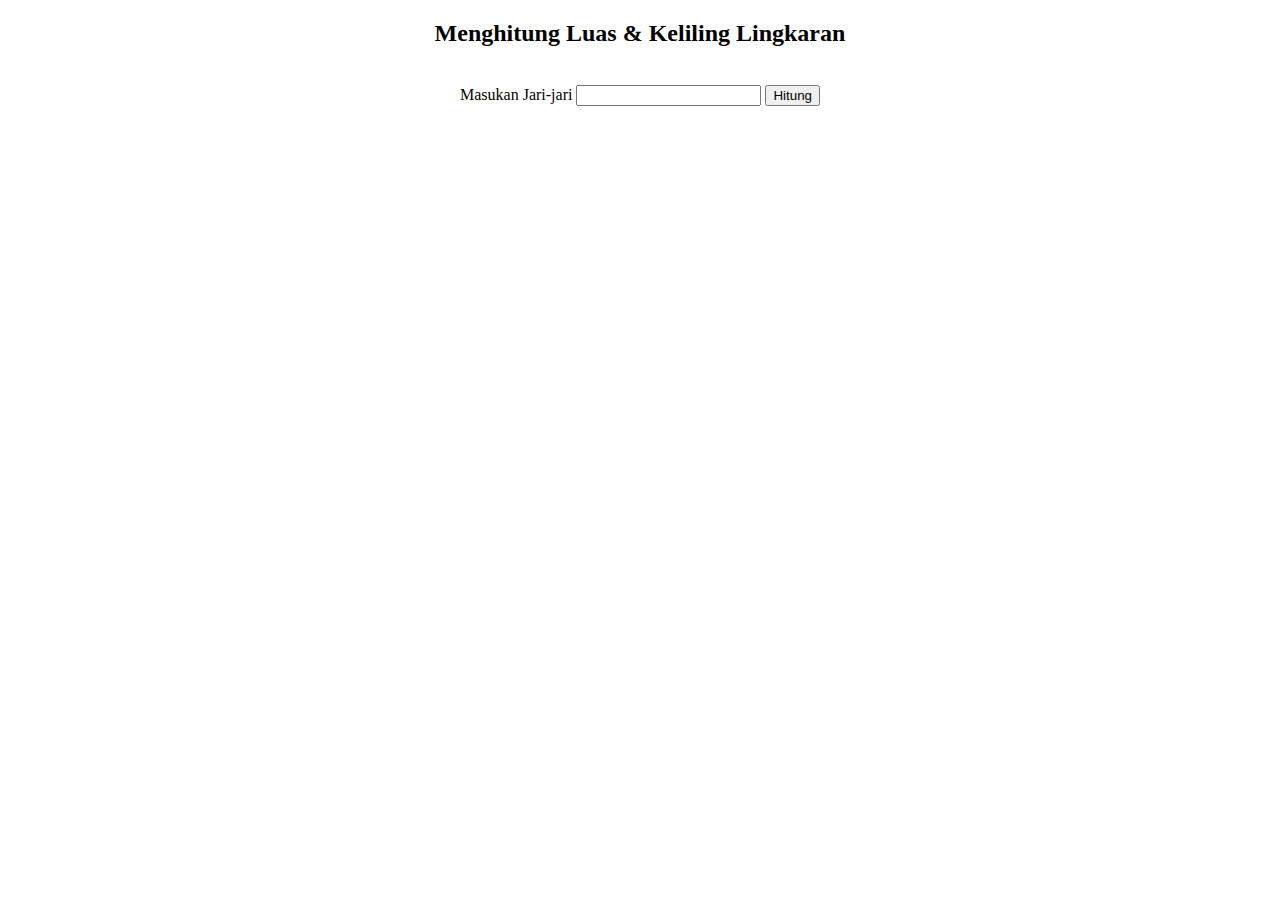
<file: tugas11/index.html>
<!DOCTYPE html>
<html lang="en">
<head>
    <meta charset="UTF-8">
    <meta name="viewport" content="width=device-width, initial-scale=1.0">
    <title>Menghitung Lingkaran</title>
</head>
<body>

    <!-- style css -->
    <style>
        body { text-align: center; }
    </style>
</head>
<body>
    <h2>Menghitung Luas & Keliling Lingkaran</h2>
    <br>
    <span>Masukan Jari-jari </span><input type="number" id="jari">
    <button onclick="hitung()">Hitung</button>
    <p id="luasHasil"></p>
    <p id="kelilingHasil"></p>
    
    <!-- javascript -->
    <script>
        function hitung() {
            const phi = 3.14
            let r = document.getElementById("jari").value
            //luas lingkaran
            let luasHasil = document.getElementById("luasHasil")
            let luas = phi * (r * r)
            luasHasil.innerText = "Luas Lingkaran : " + luas + " cm2"
            //keliling lingkaran
            let kelilingHasil = document.getElementById("kelilingHasil")
            let keliling = 2 * phi * r
            kelilingHasil.innerHTML = "Keliling Lingkaran : " + keliling + " cm"
        }
    </script>
</body>
</html>
</file>
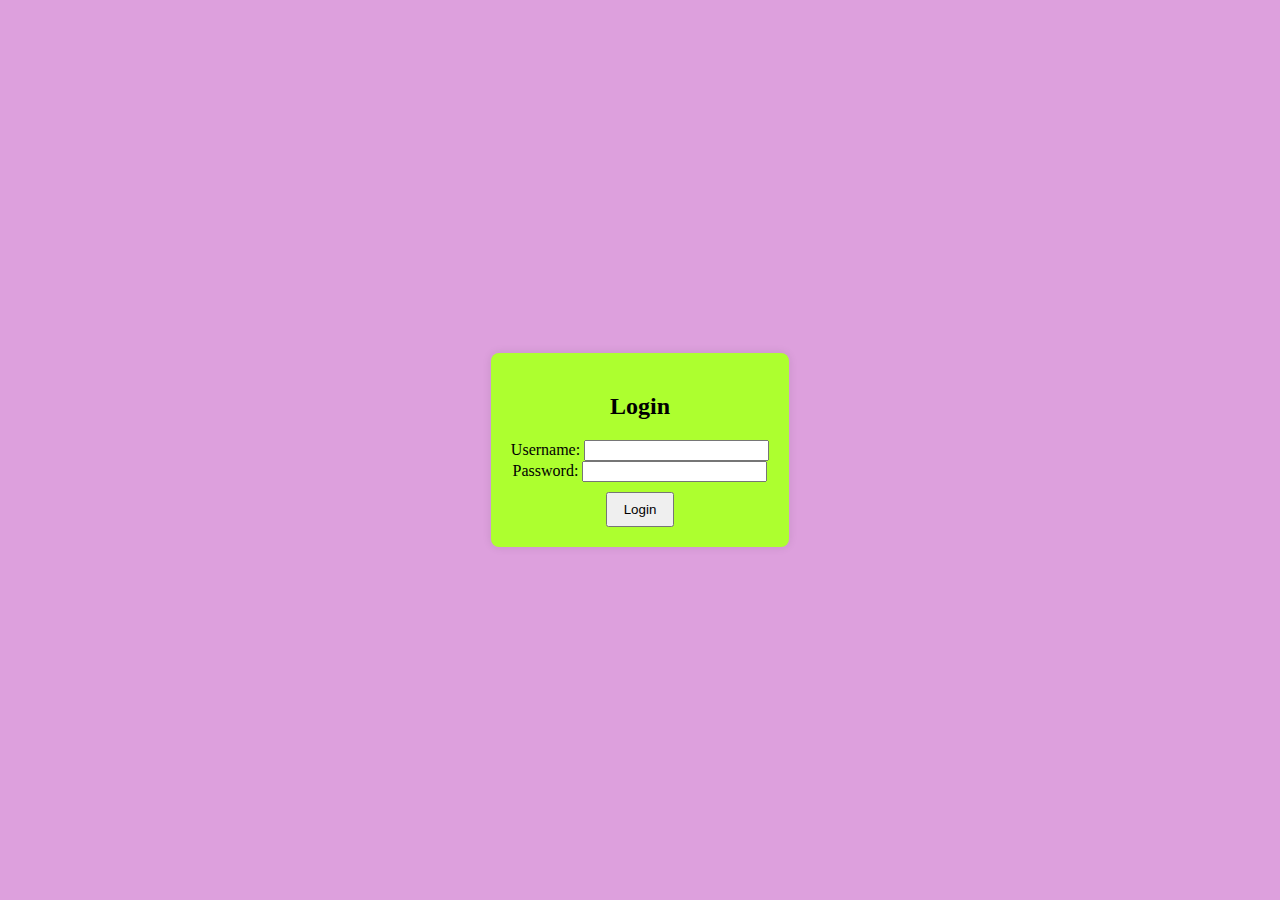
<file: tugas12/index.html>
<!DOCTYPE html>
<html lang="en">

<head>
    <meta charset="UTF-8">
    <meta name="viewport" content="width=device-width, initial-scale=1.0">
    <title>Login Page</title>
    <style>
        body {
            margin: 0;
            display: flex;
            align-items: center;
            justify-content: center;
            height: 100vh;
            background-color: plum;
        }

        .container {
            background-color: greenyellow;
            padding: 20px;
            border-radius: 8px;
            box-shadow: 0 0 10px rgba(0, 0, 0, 0.1);
            text-align: center;
        }

        form {
            display: inline-block;
        }

        button {
            margin-top: 10px;
            padding: 8px 16px;
            cursor: pointer;
        }
    </style>
</head>
<body>
    <div class="container">
        <form id="loginForm">
            <h2>Login</h2>
            <label for="username">Username:</label>
            <input type="text" id="username" name="username" required>
            <br>
            <label for="password">Password:</label>
            <input type="password" id="password" name="password" required>
            <br>
            <button type="button" onclick="validateLogin()">Login</button>
        </form>
    </div>

    <script src="auth.js"></script>
</body>
</html>
</file>
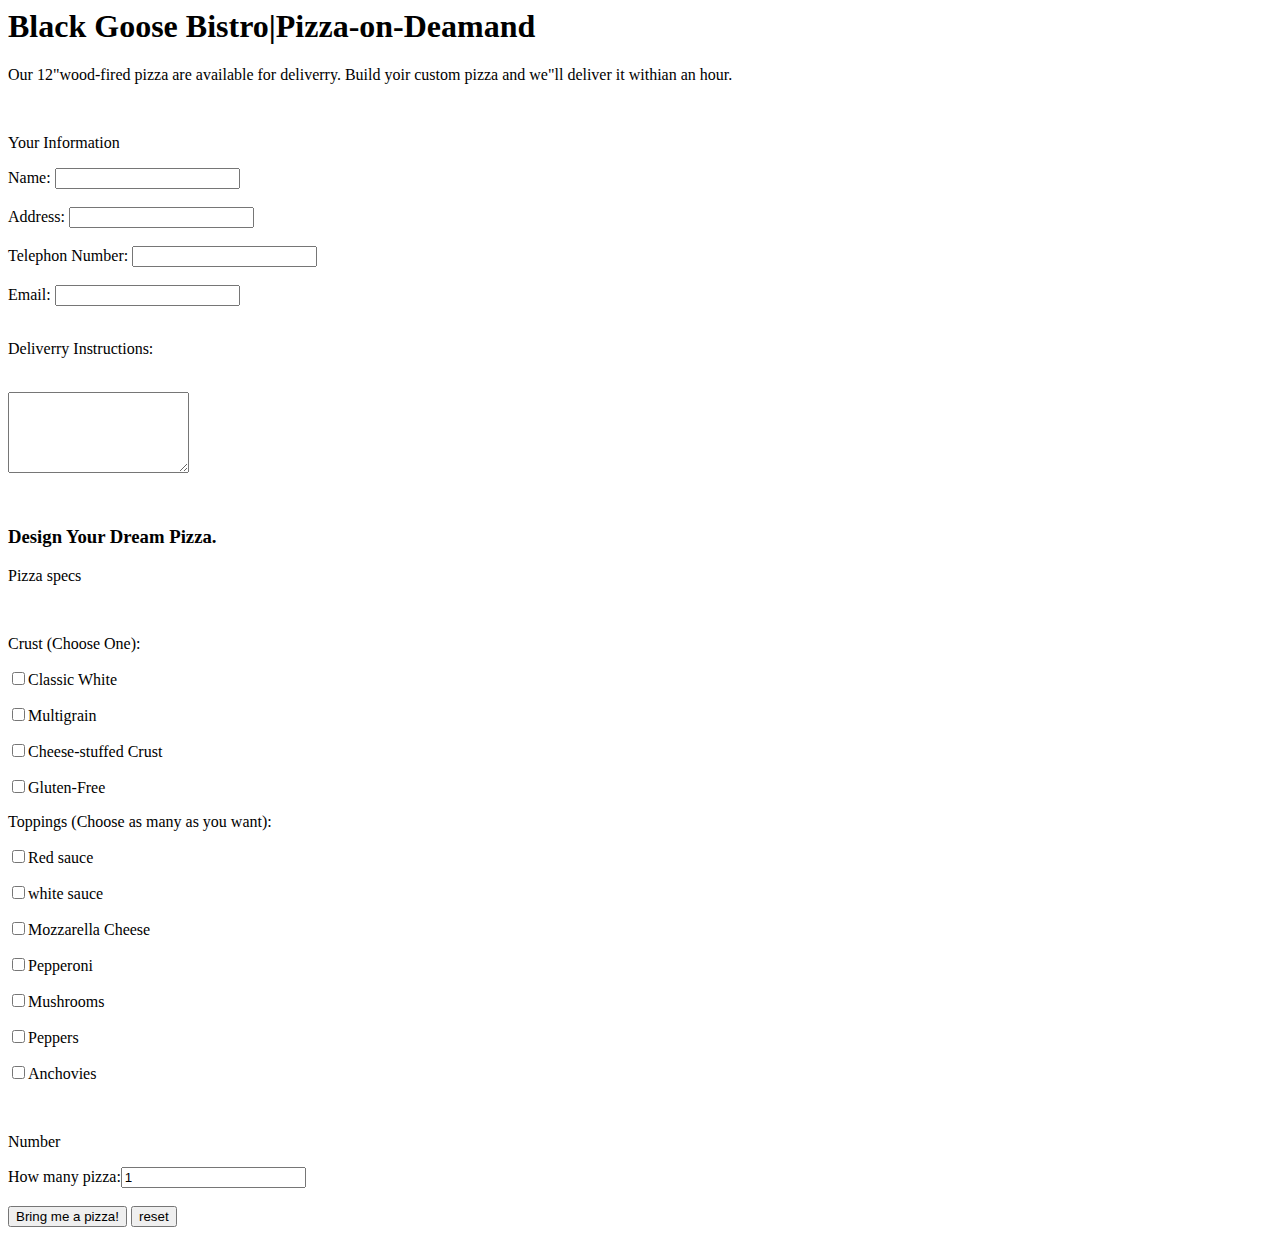
<file: pizza.html>
<html>
    <head>
        <h1>Black Goose Bistro|Pizza-on-Deamand</h1>
    </head>
        <p>Our 12"wood-fired pizza are available for deliverry. Build yoir custom pizza and we"ll deliver it withian an hour.</p>
         <br>
        <p>Your Information</p>
        <form>
            <label>Name:</label>
            <input type="text">
            <br>
            <br>
            
            <label>Address:</label>
            <input type="text">
            <br>
            <br>
            
            <label>Telephon Number:</label>
            <input type="number">
            <br>
            <br>
            
            <label>Email:</label>
            <input type="email">
            <br>
            <br>
            
          <p>Deliverry Instructions:</p>
             <br>
              <textarea close="30" rows="5"></textarea>
        </form>
            <br>
        <h3>Design Your Dream Pizza.</h3>
          <p>Pizza specs</p>
             <br>
          <p>Crust (Choose One):</p>
            <type kotak centang></type>
            <input type="checkbox" ..<p>Classic White</p>
            <type kotak centang></type>
            <input type="checkbox" ..<p>Multigrain</p>
            <type kotak centang></type>
            <input type="checkbox" ..<p>Cheese-stuffed Crust</p>
            <type kotak centang></type>
            <input type="checkbox"   <p>Gluten-Free</p>
          <P>Toppings (Choose as many as you want):</P>
            <type kotak centang></type>
            <input type="checkbox"   <p>Red sauce</p>
            <type kotak centang></type>
            <input type="checkbox"   <p>white sauce</p>
            <type kotak centang></type>
            <input type="checkbox"   <p>Mozzarella Cheese</p>
            <type kotak centang></type>
            <input type="checkbox"   <p>Pepperoni</p>
            <type kotak centang></type>
            <input type="checkbox"   <p>Mushrooms</p>
            <type kotak centang></type>
            <input type="checkbox"   <p>Peppers</p>
            <type kotak centang></type>
            <input type="checkbox"   <p>Anchovies</p>
               <br>
          <p>Number</p>
          <p>How many pizza:<input type="number" value="1"</p>
              <br>
              <br>
          
             <input type="submit" value="Bring me a pizza!">      <input type="submit"value="reset"
            
        
</html>
</file>
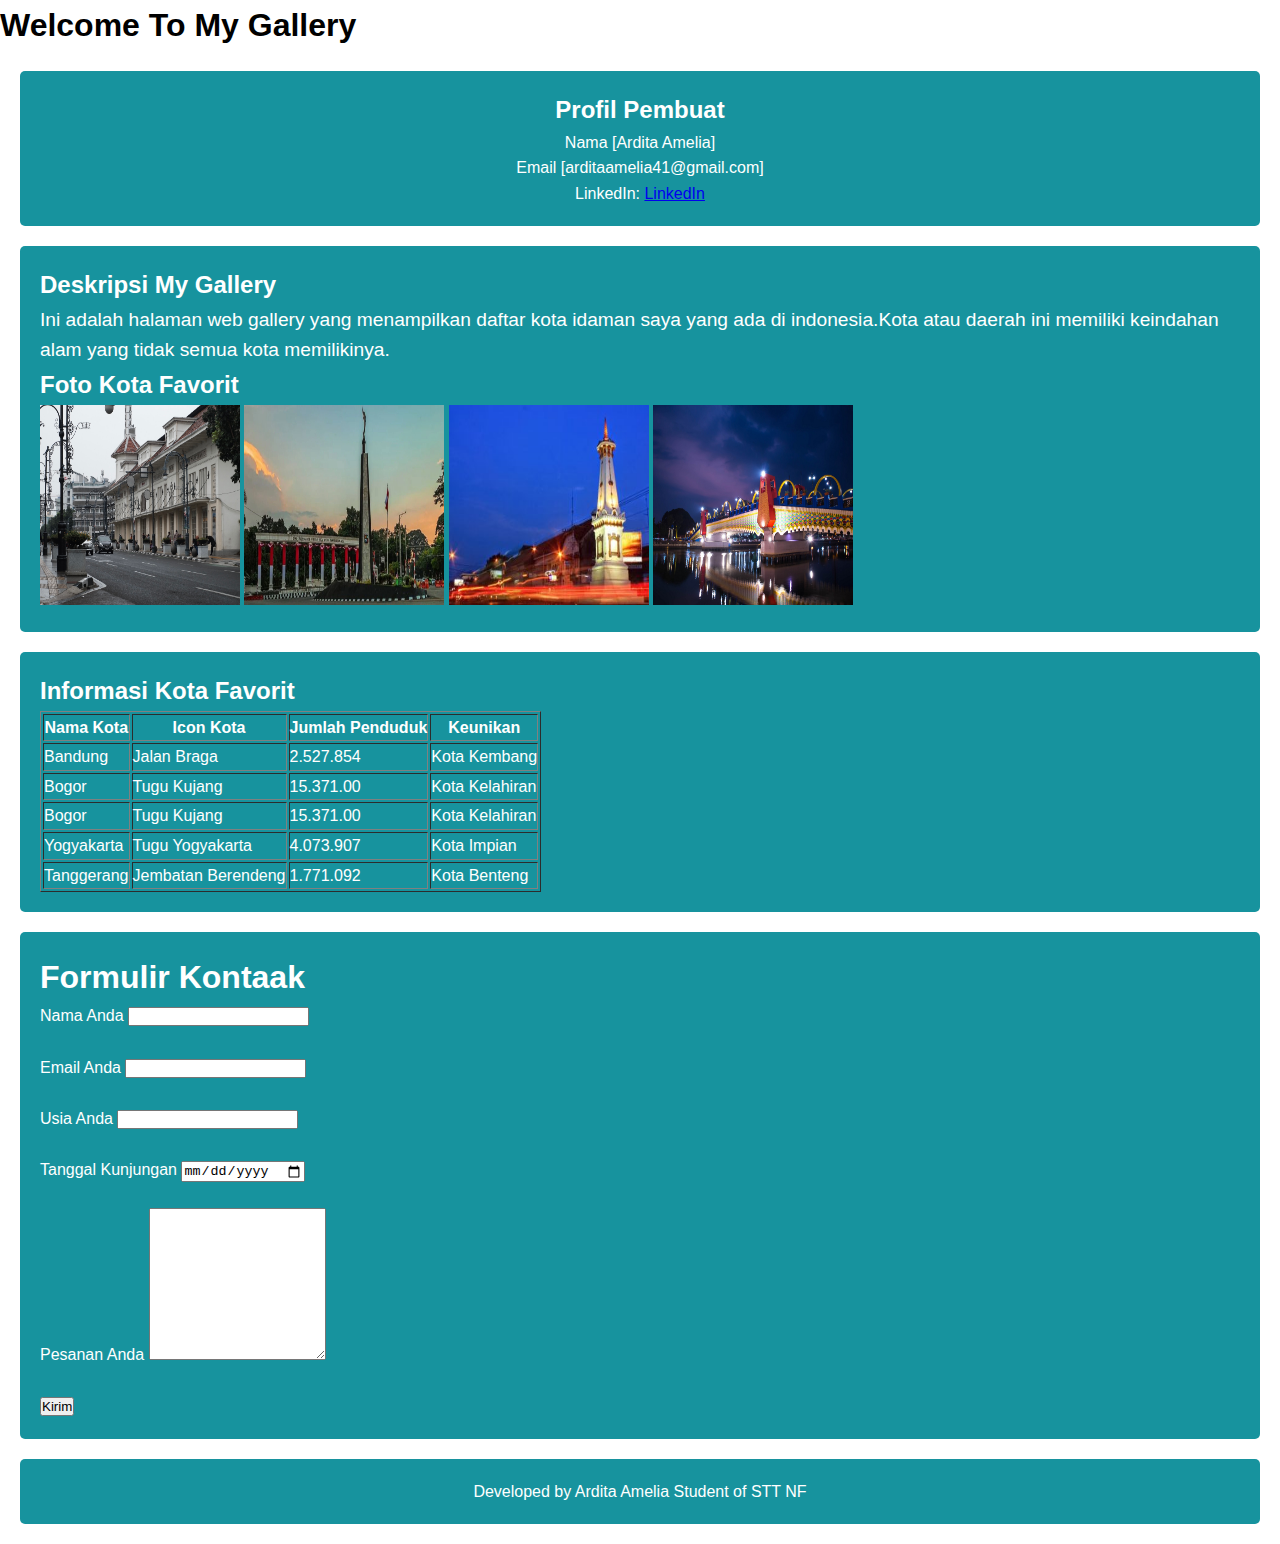
<file: task-2.html>
<!DOCTYPE html>
<html lang="en">
<head>
    <meta charset="UTF-8">
    <meta name="viewport" content="width=device-width, initial-scale=1.0">
    <title>pw 1</title>

    <link rel="stylesheet" href="css.css">
</head>
<body>
    <h1>
        Welcome To My Gallery
    </h1>
    <header>
        <h2>Profil Pembuat</h2>
        <li>Nama [Ardita Amelia]</li>
        <li>Email [arditaamelia41@gmail.com]</li>
        <li>LinkedIn: <a href="https://www.linkedin.com/in/ardita-amelia-830b46293/">LinkedIn</a></li>
    </header>
    
    <section>
        <h2>Deskripsi My Gallery</h2>
        <p>Ini adalah halaman web gallery yang menampilkan daftar kota idaman saya yang ada di indonesia.Kota atau daerah ini memiliki keindahan alam yang tidak semua kota memilikinya.</p>
        <h2>Foto Kota Favorit</h2>
        <img src="foto1.jpeg" alt="" width="200" height="200">
        <img src="foto2.webp" alt=""width="200 " height="200">
        <img src="foto3.jpg" alt=""width="200"height="200">
        <img src="foto4.jpg" alt=""width="200"height="200">
    </section>

    <section>
        <h2>Informasi Kota Favorit</h2>
        <table border="1">
            <tr>
                <th>Nama Kota</th>
                <th>Icon Kota</th>
                <th>Jumlah Penduduk</th>
                <th>Keunikan</th>
            </tr>

            <tr><td>Bandung</td>
                <td>Jalan Braga</td>
                <td>2.527.854</td>
                <td>Kota Kembang</td>
            </tr>

            <tr>
                <td>Bogor</td>
                <td>Tugu Kujang</td>
                <td>15.371.00</td>
                <td>Kota Kelahiran</td>
            </tr>

            <tr>
                <td>Bogor</td>
                <td>Tugu Kujang</td>
                <td>15.371.00</td>
                <td>Kota Kelahiran</td>
            </tr>
            
            <tr>
                <td>Yogyakarta</td>
                <td>Tugu Yogyakarta</td>
                <td>4.073.907</td>
                <td>Kota Impian</td>
            </tr>
                            
            <tr>
                <td>Tanggerang</td>
                <td>Jembatan Berendeng</td>
                <td>1.771.092</td>
                <td>Kota Benteng</td> 
            </tr>
                                

        </table>
     </section>


     <section>
        <h1>Formulir Kontaak</h1>
        <label for="">Nama Anda</label>
        <input type="text">
        <br>
        <br>

        <label for="">Email Anda</label>
        <input type="email">
        <br>
        <br>
    
        <label for="">Usia Anda</label>
        <input type="number">
        <br>
        <br>

        <label for="">Tanggal Kunjungan</label>
        <input type="date"> 
        <br>
        <br>

        <label for="">Pesanan Anda</label>
        <textarea clos="30"rows="10"></textarea>
        <br>
        <br>

        <input type="submit"value="Kirim"></label>
    </section>

    <footer>
        <p>Developed by Ardita Amelia Student of STT NF</p>
    </footer>
</body>
</html>
</file>
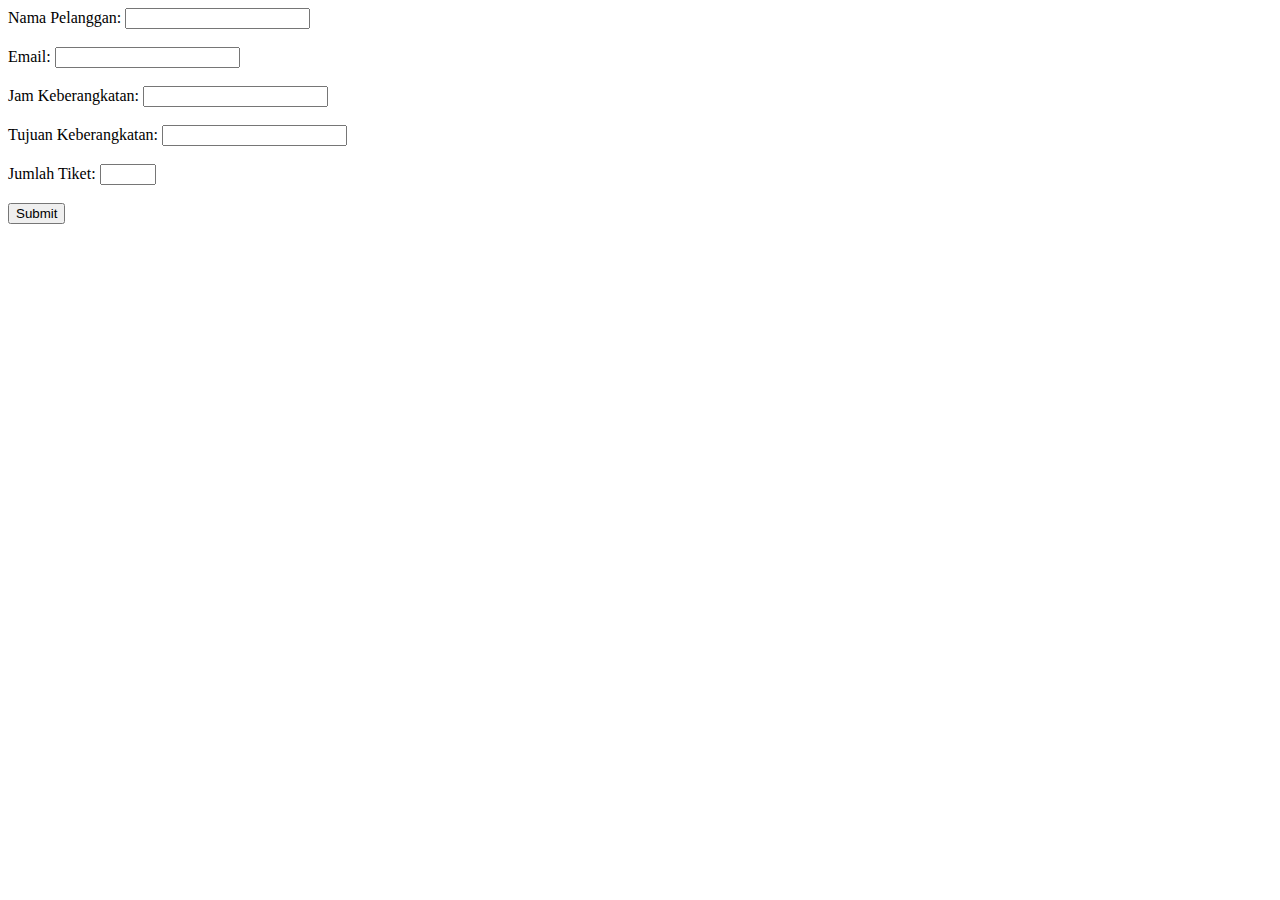
<file: tugas12/lat9-js.html>
<!DOCTYPE html>
<html lang="en">
<head>
    <meta charset="UTF-8">
    <meta name="viewport" content="width=device-width, initial-scale=1.0">
    <title>Form Validation</title>
</head>
<body>
    <form id="bookingForm" onsubmit="return validateForm()">
        <label for="namaPelanggan">Nama Pelanggan:</label>
        <input type="text" id="namaPelanggan" required maxlength="30"><br><br>
        
        <label for="email">Email:</label>
        <input type="email" id="email" required><br><br>
        
        <label for="jamKeberangkatan">Jam Keberangkatan:</label>
        <input type="text" id="jamKeberangkatan" required pattern="^(0[0-9]|1[0-9]|2[0-3]):[0-5][0-9]$"><br><br>
        
        <label for="tujuanKeberangkatan">Tujuan Keberangkatan:</label>
        <input type="text" id="tujuanKeberangkatan" required><br><br>
        
        <label for="jumlahTiket">Jumlah Tiket:</label>
        <input type="number" id="jumlahTiket" required min="1" max="10"><br><br>
        
        <input type="submit" value="Submit">
    </form>
    <div id="output" style="display: none;">
        <h2>Data yang Anda Input:</h2>
        <p id="outputNama"></p>
        <p id="outputEmail"></p>
        <p id="outputJam"></p>
        <p id="outputTujuan"></p>
        <p id="outputTiket"></p>
    </div>

    <script>
      function validateForm() {
        let namaPelanggan = document.getElementById("namaPelanggan").value;
        let email = document.getElementById("email").value;
        let jamKeberangkatan = document.getElementById("jamKeberangkatan").value;
        let tujuanKeberangkatan = document.getElementById("tujuanKeberangkatan").value;
        let jumlahTiket = document.getElementById("jumlahTiket").value;
    
        if (namaPelanggan.length === 0 || namaPelanggan.length > 30) {
            alert("Nama Pelanggan harus diisi dan maksimal 30 karakter!");
            return false;
        }
    
        let emailPattern = /^[^\s@]+@[^\s@]+\.[^\s@]+$/;
        if (!emailPattern.test(email)) {
            alert("Masukkan email dengan format yang valid!");
            return false;
        }
    
        let jamPattern = /^(0[0-9]|1[0-9]|2[0-3]):[0-5][0-9]$/;
        if (!jamPattern.test(jamKeberangkatan)) {
            alert("Masukkan jam dengan format antara 00.00 - 23.59!");
            return false;
        }
    
        if (jumlahTiket < 1 || jumlahTiket > 10 || isNaN(jumlahTiket) || !Number.isInteger(Number(jumlahTiket))) {
            alert("Jumlah Tiket harus berupa bilangan bulat antara 1 - 10!");
            return false;
        }
    
        document.getElementById("outputNama").innerText = "Nama Pelanggan: " + namaPelanggan;
        document.getElementById("outputEmail").innerText = "Email: " + email;
        document.getElementById("outputJam").innerText = "Jam Keberangkatan: " + jamKeberangkatan;
        document.getElementById("outputTujuan").innerText = "Tujuan Keberangkatan: " + tujuanKeberangkatan;
        document.getElementById("outputTiket").innerText = "Jumlah Tiket: " + jumlahTiket;
    
        document.getElementById("output").style.display = "block";
        return false;
    }

    </script>
    </body>
</html>
</file>
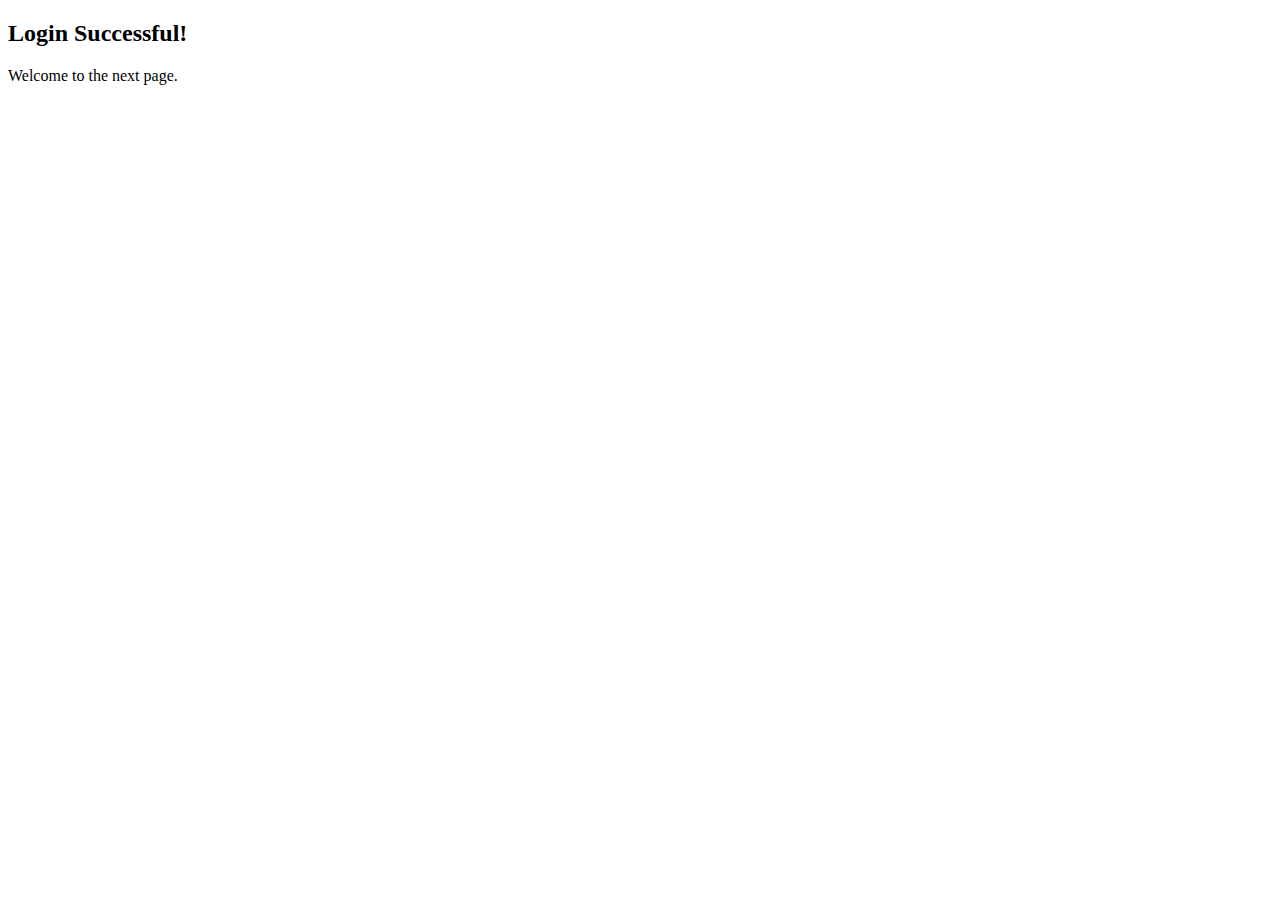
<file: tugas12/success.html>
<!DOCTYPE html>
<html lang="en">
<head>
    <meta charset="UTF-8">
    <meta name="viewport" content="width=device-width, initial-scale=1.0">
    <title>LOGIN SUCCESS</title>
</head>
<body>
    <h2>Login Successful!</h2>
    <p>Welcome to the next page.</p>
</body>
</html>
</file>
<file: css.css>
*{
    margin: 0;
    padding: 0;
    box-sizing: border-box;
}
body {
    font-family: arial, sans-serif;
    background-color: white;
    color: black;
    line-height: 1.6;
    margin: 0;
    padding: 0;
}
header {
    background: rgb(23, 147, 158);
    color: white;
    text-align: center;
    padding-top: 20px;
    padding-bottom: 20px;
    margin: 20px;
    border-radius: 5px;
}
header h1 {
    font-size: 2,5em;
}
section {
    background-color: rgb(23, 147, 158);
    color: white;
    margin: 20px;
    padding: 20px;
    border-radius: 5px;
    box-shadow: 0 2px 5px rgba(0,0,0,0,1);
}
section p{
    font-size: 1.2em;
    line-height: 1.6;
}
footer {
    text-align: center;
    background-color:rgb(23, 147, 158);
    color: white;
    padding-top: 20px;
    padding-bottom: 20px;
    border-radius: 5px;
    margin: 20px;
}
</file>
